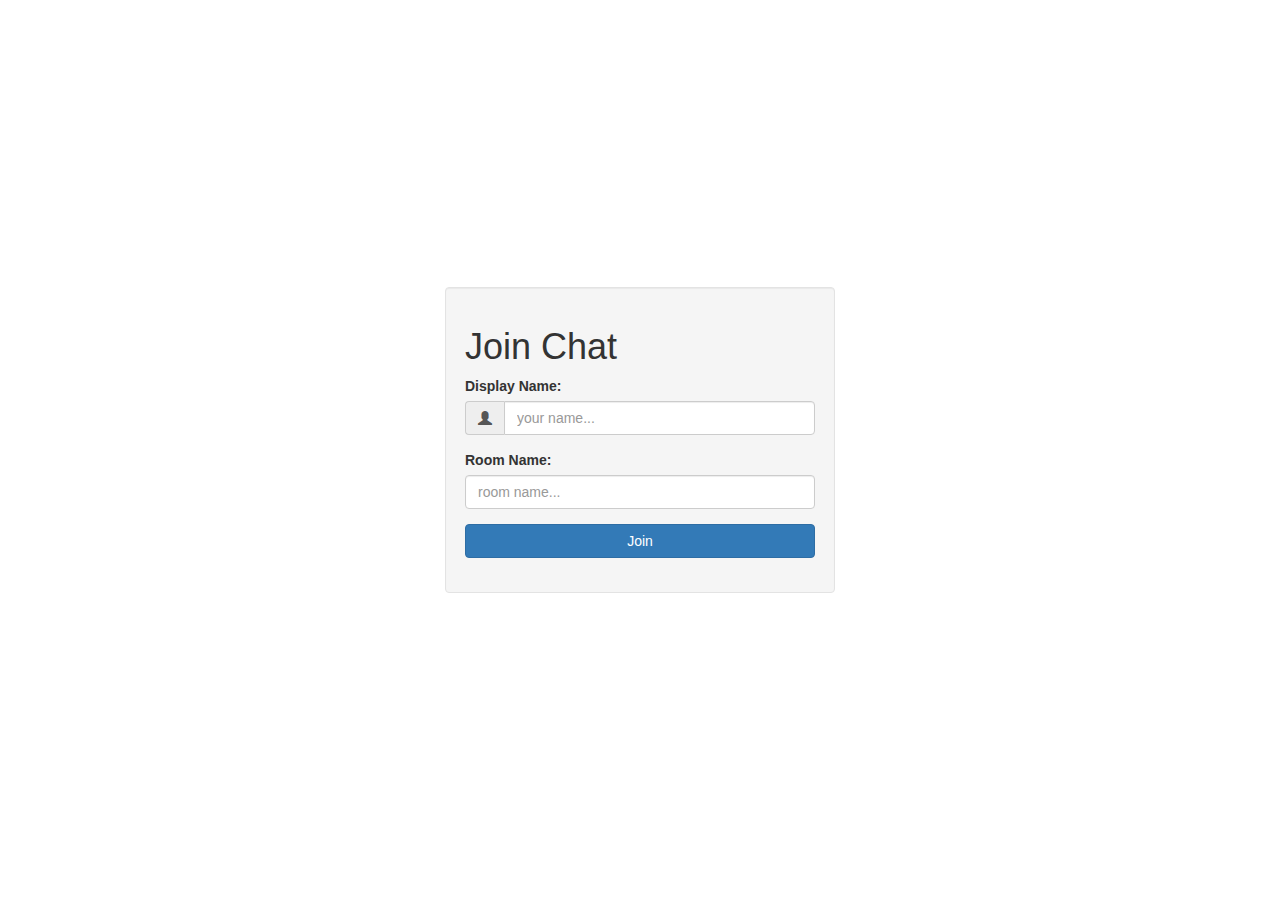
<file: public/index.html>
<!doctype html>
<html class="no-js" lang="">
    <head>
        <meta charset="utf-8">
        <meta http-equiv="X-UA-Compatible" content="IE=edge,chrome=1">
        <title></title>
        <meta name="description" content="">
        <meta name="viewport" content="width=device-width, initial-scale=1">

        <link rel="stylesheet" href="css/normalize.min.css">    
		<link rel="stylesheet" href="https://maxcdn.bootstrapcdn.com/bootstrap/3.3.7/css/bootstrap.min.css" integrity="sha384-BVYiiSIFeK1dGmJRAkycuHAHRg32OmUcww7on3RYdg4Va+PmSTsz/K68vbdEjh4u" crossorigin="anonymous">
		<link rel="stylesheet" href="css/main.css">
		
        <script src="js/vendor/modernizr-2.8.3.min.js"></script>
    </head>
    <body>
		<div class="vertical-center">
		<div class="container">
		<div class="row">

		<div class="col-md-4 col-md-offset-4 well">
		<h1>Join Chat</h1>
		<form action="/chat.html">
		<div class="form-group">
			<label>Display Name:</label>
			<div class="input-group">
			<span class="input-group-addon">
				<i class="glyphicon glyphicon-user"></i>
			</span>
			<input type="text" name="name" class="form-control" placeholder="your name..." />
			</div>		
		</div>
		<div class="form-group">
			<label>Room Name:</label>
			<input type="text" name="room" class="form-control" placeholder="room name..." />
		</div>
		<div class="form-group">
			<input type="submit" class="btn btn-primary btn-block" value="Join" />
		</div>				
		</form>
		</div>
		</div>
		</div>
		</div>
    </body>
</html>
</file>
<file: public/css/main.css>
/*! HTML5 Boilerplate v5.0 | MIT License | http://h5bp.com/ */

html {
    color: #222;
    font-size: 1em;
    line-height: 1.4;
}

::-moz-selection {
    background: #b3d4fc;
    text-shadow: none;
}

::selection {
    background: #b3d4fc;
    text-shadow: none;
}

hr {
    display: block;
    height: 1px;
    border: 0;
    border-top: 1px solid #ccc;
    margin: 1em 0;
    padding: 0;
}

audio,
canvas,
iframe,
img,
svg,
video {
    vertical-align: middle;
}

fieldset {
    border: 0;
    margin: 0;
    padding: 0;
}

textarea {
    resize: vertical;
}

.browserupgrade {
    margin: 0.2em 0;
    background: #ccc;
    color: #000;
    padding: 0.2em 0;
}


/* ==========================================================================
   Author's custom styles
   ========================================================================== */

.vertical-center{
	min-height: 100vh;
	margin: 0;
	display: flex;
	align-items: center;
}













/* ==========================================================================
   Media Queries
   ========================================================================== */

@media only screen and (min-width: 35em) {

}

@media print,
       (-o-min-device-pixel-ratio: 5/4),
       (-webkit-min-device-pixel-ratio: 1.25),
       (min-resolution: 120dpi) {

}

/* ==========================================================================
   Helper classes
   ========================================================================== */

.hidden {
    display: none !important;
    visibility: hidden;
}

.visuallyhidden {
    border: 0;
    clip: rect(0 0 0 0);
    height: 1px;
    margin: -1px;
    overflow: hidden;
    padding: 0;
    position: absolute;
    width: 1px;
}

.visuallyhidden.focusable:active,
.visuallyhidden.focusable:focus {
    clip: auto;
    height: auto;
    margin: 0;
    overflow: visible;
    position: static;
    width: auto;
}

.invisible {
    visibility: hidden;
}

.clearfix:before,
.clearfix:after {
    content: " ";
    display: table;
}

.clearfix:after {
    clear: both;
}

.clearfix {
    *zoom: 1;
}

/* ==========================================================================
   Print styles
   ========================================================================== */

@media print {
    *,
    *:before,
    *:after {
        background: transparent !important;
        color: #000 !important;
        box-shadow: none !important;
        text-shadow: none !important;
    }

    a,
    a:visited {
        text-decoration: underline;
    }

    a[href]:after {
        content: " (" attr(href) ")";
    }

    abbr[title]:after {
        content: " (" attr(title) ")";
    }

    a[href^="#"]:after,
    a[href^="javascript:"]:after {
        content: "";
    }

    pre,
    blockquote {
        border: 1px solid #999;
        page-break-inside: avoid;
    }

    thead {
        display: table-header-group;
    }

    tr,
    img {
        page-break-inside: avoid;
    }

    img {
        max-width: 100% !important;
    }

    p,
    h2,
    h3 {
        orphans: 3;
        widows: 3;
    }

    h2,
    h3 {
        page-break-after: avoid;
    }
}
</file>
